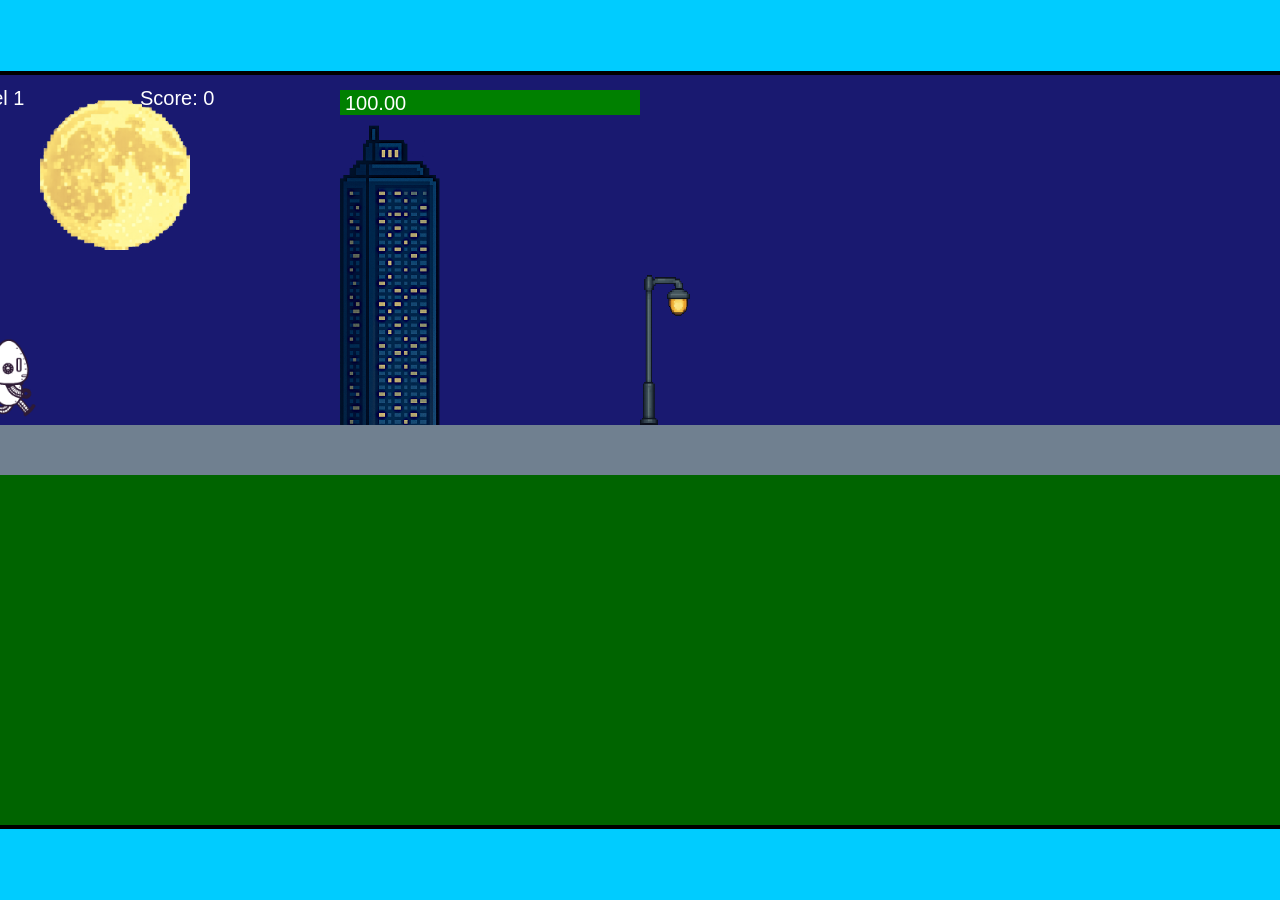
<file: fsd-projects/runtime/index.html>
<!DOCTYPE html>
<html lang="en">
  <head>
    <meta charset="UTF-8" />
    <meta name="viewport" content="width=device-width, initial-scale=1.0" />
    <title>Runtime Neo</title>
    <link rel="stylesheet" href="runtime.css" />
    <script src="https://code.jquery.com/jquery-3.1.0.js"></script>
    <script src="setup.js"></script>
    <script src="levels.js"></script>
    <script src="scenery.js"></script>
    <script src="student.js"></script>
    <script src="main.js"></script>
  </head>
  <body id="body">
    <canvas id="gameCanvas" width="1400" height="750"></canvas>
    <img id="player" src="images/halle.png" />
    <img id="projectile" src="images/projectile.png" />
    <img id="basicPlatform" src="images/interactable/basicPlatform.png" />
    <img id="spikes" src="images/interactable/spikes.png" />
    <img id="bug" src="images/interactable/bug.png" />
    <img id="healthUp" src="images/interactable/healthUp.png" />
    <img id="flag" src="images/interactable/flag.png" />
    <img id="moon" src="images/backgrounds/moon.png" />
    <img id="building" src="images/backgrounds/building.png" />
    <img id="lamp" src="images/backgrounds/lamp.png" />
  </body>
</html>
</file>
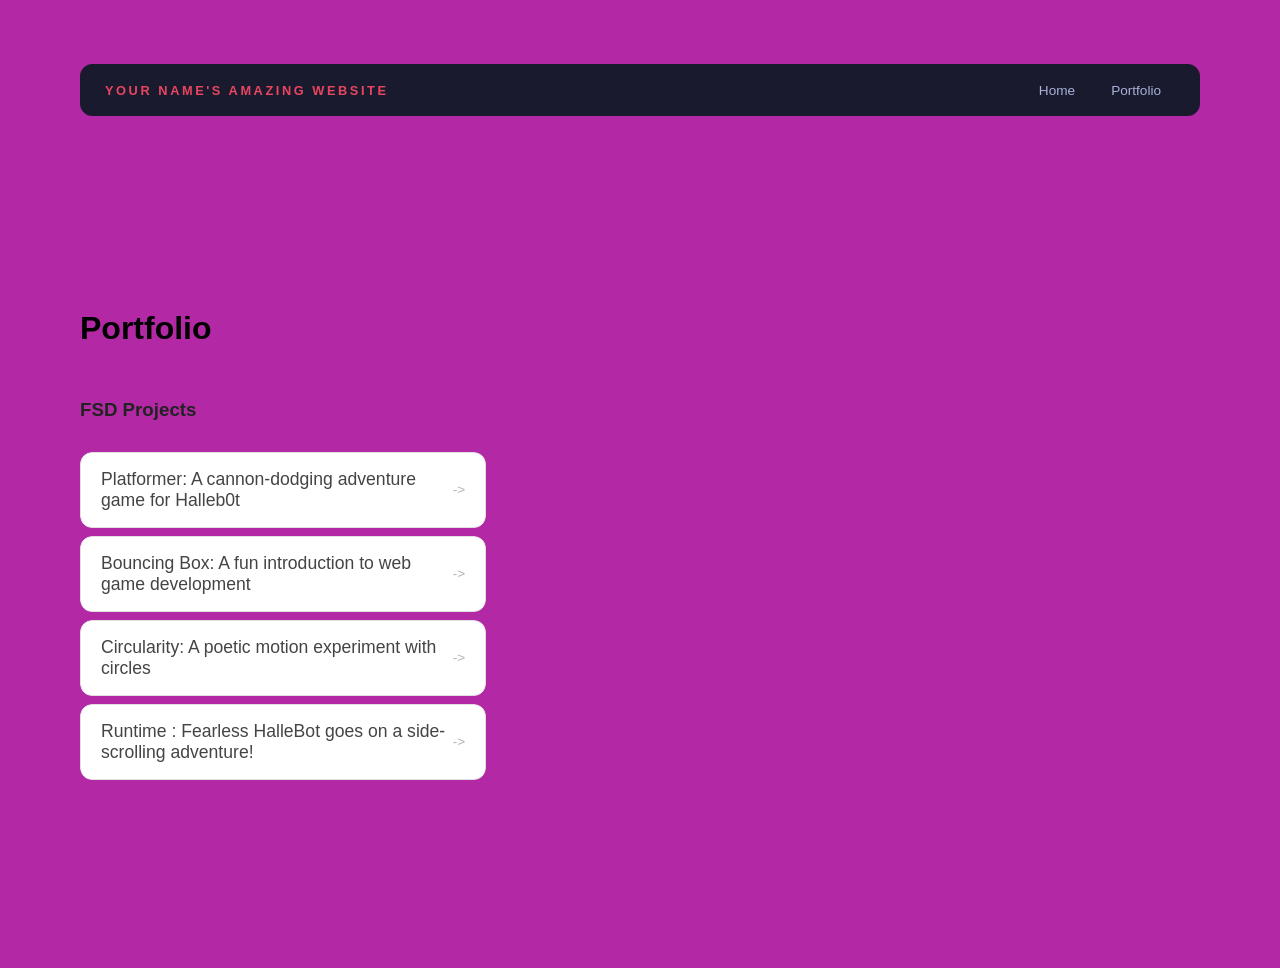
<file: portfolio.html>
<!DOCTYPE html>
<html>
  <head>
    <title><head>
  <title>My Awesome Website</title>
</head>
  <title>Your Name's 
Website</title>
  <link rel="stylesheet" 
href="style.css" />
</head>

  <body>
    <!-- All content goes here -->
    <div id="all-contents">
      <div id="all-contents">
  <nav>
    <h1>Your Name's Amazing Website</h1>
    <ul id="nav-ul">
      <li class="nav-li">
        <a href="index.html">Home</a>
      </li>
      <li class="nav-li">
        <a href="portfolio.html">Portfolio</a>
      </li>
    </ul>
  </nav>

  <main>
  <div class="content">
     <h1>Portfolio</h1>
      <h3>FSD Projects</h3>
      <ul id="portfolio">
        <li>
          <a href="fsd-projects/platformer/">Platformer: A cannon-dodging adventure game for Halleb0t</a>
        </li>
        <li>
          <a href="fsd-projects/bouncing-box">Bouncing Box: A fun introduction to web game development</a>
        </li>
        <li>
          <a href="fsd-projects/circularity/">Circularity: A poetic motion experiment with circles</a>
        </li>
        <li>
          <a href="fsd-projects/runtime/">Runtime : Fearless HalleBot goes on a side-scrolling adventure!</a>
        </li>

      </ul>

      <!-- ASD Projects will go here -->

   </div>
  </main>
  </body>
</html>
</file>
<file: fsd-projects/runtime/runtime.css>
/* runtime.css */
/* Styles for Runtime Neo auto-runner game */

img {
  display: none;
}

#gameCanvas {
  position: absolute;
  border: 4px solid #000;
  top: 50%;
  left: 50%;
  transform: translate(-50%, -50%);
}

body {
  margin: 0;
  background-color: #00ccff;
  font-family: Arial, sans-serif;
  text-align: center;
  overflow: hidden;
}
</file>
<file: style.css>
* {
  box-sizing: border-box;
}
body {
  margin: 0;
  background: #a80998de;
  color: #222;
  font-family: "Helvetica Neue", Arial, sans-serif;
}

#all-contents {
  max-width: 1500px;
  min-height: 100vh;
  margin: 0 auto;
  padding: 32px 40px;
}
main {
  display: grid;
  grid-template-columns: minmax(220px, 1fr) minmax(420px, 1.6fr);
  align-items: center;
  min-height: calc(100vh - 160px);
  gap: clamp(32px, 5vw, 80px);
}

.sidebar {
  width: 100%;
}

.content {
  display: flex;
  flex-direction: column;
  align-items: flex-start;
  gap: 12px;
}
h2 {
  margin: 0;
  font-size: clamp(4rem, 10vw, 7rem);
  line-height: 0.9;
  font-weight: 900;
  letter-spacing: -0.04em;
  text-transform: uppercase;
  color: #000;
}

.content > p {
  margin: 0;
  color: #999;
  font-size: 0.9rem;
  text-transform: uppercase;
  letter-spacing: 0.15em;
  line-height: 1.4;
}
#interests {
  margin-top: 32px;
  width: 100%;
}

#interests h3 {
  margin: 0 0 12px;
  font-size: 0.75rem;
  font-weight: 700;
  text-transform: uppercase;
  letter-spacing: 0.2em;
  color: #aaa;
}

#interests ul {
  list-style: none;
  margin: 0;
  padding: 0;
  display: flex;
  flex-wrap: wrap;
  gap: 8px;
}

#interests li {
  color: #555;
  font-size: 1rem;
  font-weight: 600;
  padding: 10px 20px;
  background: #fff;
  border: 1px solid #ddd;
  border-radius: 100px;
  transition:
    background 0.25s ease,
    color 0.25s ease,
    transform 0.25s ease;
  cursor: default;
}

#interests li:hover {
  background: #000;
  color: #fff;
  border-color: #000;
  transform: translateY(-2px);
}
.sidebar-img {
  width: 100%;
  max-width: 760px;
  aspect-ratio: 3 / 4;
  object-fit: cover;
  display: block;
  border-radius: 16px;
  filter: grayscale(100%);
  box-shadow: 0 8px 30px rgba(0, 0, 0, 0.12);
  transition:
    filter 0.4s ease,
    transform 0.4s ease,
    box-shadow 0.4s ease;
}
nav {
  display: flex;
  justify-content: space-between;
  align-items: center;
  margin-bottom: 48px;
  padding: 16px 24px;
  background: #fff;
  border: 1px solid #e0e0e0;
  border-radius: 12px;
}

nav h1 {
  margin: 0;
  font-size: 0.8rem;
  font-weight: 700;
  text-transform: uppercase;
  letter-spacing: 0.2em;
  color: #000;
}

#nav-ul {
  list-style: none;
  display: flex;
  gap: 8px;
  margin: 0;
  padding: 0;
}

.nav-li a {
  color: #666;
  text-decoration: none;
  font-size: 0.85rem;
  font-weight: 500;
  padding: 6px 14px;
  border-radius: 8px;
  transition:
    background 0.25s ease,
    color 0.25s ease;
}

.nav-li a:hover {
  background: #000;
  color: #fff;
}
nav {
  background: #1a1a2e;
  border-color: #1a1a2e;
}

nav h1 {
  color: #e94560;
}

.nav-li a {
  color: #a8b2d8;
}

.nav-li a:hover {
  background: #e94560;
  color: #fff;
}

/* Portfolio styles */
.content h1 {
  color: black;
}

#portfolio {
  list-style: none;
  margin: 0;
  padding: 0;
  width: 100%;
  display: flex;
  flex-direction: column;
  gap: 8px;
}

#portfolio li {
  border-radius: 12px;
  overflow: hidden;
}

#portfolio a {
  display: flex;
  justify-content: space-between;
  align-items: center;
  text-decoration: none;
  color: #444;
  padding: 16px 20px;
  font-size: 1.1rem;
  font-weight: 500;
  background: #fff;
  border: 1px solid #e0e0e0;
  border-radius: 12px;
  transition: background 0.25s ease, color 0.25s ease, transform 0.25s ease;
}

#portfolio a:hover {
  background: #000;
  color: #fff;
  transform: translateX(4px);
}

#portfolio a::after {
  content: "->";
  font-size: 0.85rem;
  opacity: 0.4;
  transition: opacity 0.25s ease;
  white-space: nowrap;
}

#portfolio a:hover::after {
  opacity: 1;
}
</file>
